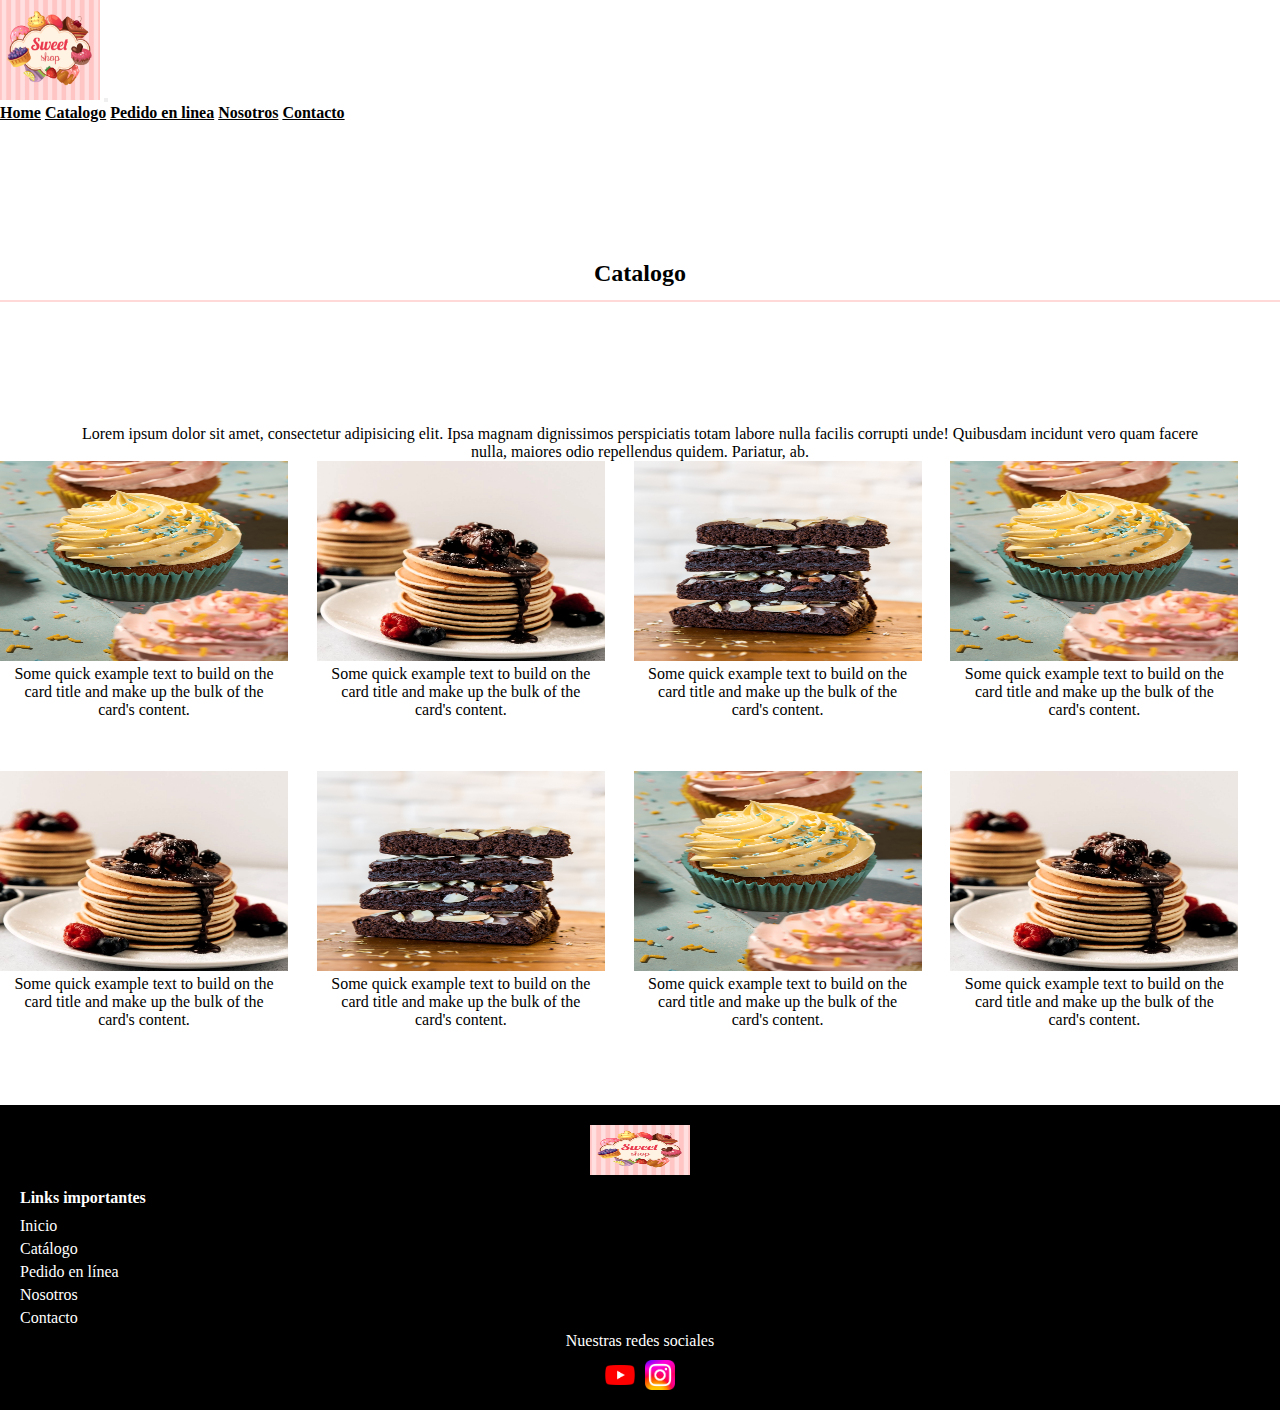
<file: secciones/catalogo.html>
<!DOCTYPE html>
<html lang="en">
<head>
    <meta charset="UTF-8">
    <meta name="viewport" content="width=device-width, initial-scale=1.0">
    <title>sitioweb de Postres, tortas </title>
    <link rel="stylesheet" href="../estilos/estilos.css">
    <link rel="icon" href="../imagenes/favicon.png">

    <link href="https://cdn.jsdelivr.net/npm/bootstrap@5.3.0/dist/css/bootstrap.min.css" rel="stylesheet" integrity="sha384-9ndCyUaIbzAi2FUVXJi0CjmCapSmO7SnpJef0486qhLnuZ2cdeRhO02iuK6FUUVM" crossorigin="anonymous">
</head>
<body>
    <!-- Menu de navegacion -->
    <nav class="navbar navbar-expand-lg bg-body-tertiary">
      <div class="container-fluid">
        <a class="navbar-brand" href="../index.html"><img src="../imagenes/logo.jpg" class="logo"></a>
        <button class="navbar-toggler" type="button" data-bs-toggle="collapse" data-bs-target="#navbarNavAltMarkup"
          aria-controls="navbarNavAltMarkup" aria-expanded="false" aria-label="Toggle navigation">
          <span class="navbar-toggler-icon"></span>
        </button>
        <div class="collapse navbar-collapse" id="navbarNavAltMarkup">
          <div class="navbar-nav">
            <a class="nav-link active" aria-current="page" href="../index.html">Home</a>
            <a class="nav-link" href="catalogo.html">Catalogo</a>
            <a class="nav-link" href="pedido.html">Pedido en linea</a>
            <a class="nav-link" href="nosotros.html">Nosotros</a>
            <a class="nav-link" href="contacto.html">Contacto</a>
          </div>
        </div>
      </div>
    </nav>
    

    <h2>Catalogo</h2>
    <p>Lorem ipsum dolor sit amet, consectetur adipisicing elit. Ipsa magnam dignissimos perspiciatis totam labore nulla
      facilis corrupti unde! Quibusdam incidunt vero quam facere nulla, maiores odio repellendus quidem. Pariatur, ab.</p>
    
    
    <div class="categoria-productos">
      <div class="card" style="width: 18rem;">
        <img src="../imagenes/cupcakes.jpg" class="card-img-top">
        <div class="card-body">
          <p class="card-text">Some quick example text to build on the card title and make up the bulk of the card's
            content.</p>
        </div>
      </div>
    
      <div class="card" style="width: 18rem;">
        <img src="../imagenes/panqueques.jpg" class="card-img-top" alt="...">
        <div class="card-body">
          <p class="card-text">Some quick example text to build on the card title and make up the bulk of the card's
            content.</p>
        </div>
      </div>
    
      <div class="card" style="width: 18rem;">
        <img src="../imagenes/brownies.jpg" class="card-img-top" alt="...">
        <div class="card-body">
          <p class="card-text">Some quick example text to build on the card title and make up the bulk of the card's
            content.</p>
        </div>
      </div>
    
      <div class="card" style="width: 18rem;">
        <img src="../imagenes/cupcakes.jpg" class="card-img-top">
        <div class="card-body">
          <p class="card-text">Some quick example text to build on the card title and make up the bulk of the card's
            content.</p>
        </div>
      </div>
    
      <div class="card" style="width: 18rem;">
        <img src="../imagenes/panqueques.jpg" class="card-img-top" alt="...">
        <div class="card-body">
          <p class="card-text">Some quick example text to build on the card title and make up the bulk of the card's
            content.</p>
        </div>
      </div>
    
      <div class="card" style="width: 18rem;">
        <img src="../imagenes/brownies.jpg" class="card-img-top" alt="...">
        <div class="card-body">
          <p class="card-text">Some quick example text to build on the card title and make up the bulk of the card's
            content.</p>
        </div>
      </div>
    
      <div class="card" style="width: 18rem;">
        <img src="../imagenes/cupcakes.jpg" class="card-img-top">
        <div class="card-body">
          <p class="card-text">Some quick example text to build on the card title and make up the bulk of the card's
            content.</p>
        </div>
      </div>
    
      <div class="card" style="width: 18rem;">
        <img src="../imagenes/panqueques.jpg" class="card-img-top" alt="...">
        <div class="card-body">
          <p class="card-text">Some quick example text to build on the card title and make up the bulk of the card's
            content.</p>
        </div>
      </div>
    </div>
    
    
    <footer>
      <a href="index.html" class="logo-link"><img src="../imagenes/logo.jpg" class="logo"></a>
    
      <div class="footer-content">
        <div class="footer-sections">
          <strong>Links importantes</strong>
          <nav>
            <ul>
              <li><a href="index.html">Inicio</a></li>
              <li><a href="./secciones/catalogo.html">Catálogo</a></li>
              <li><a href="./secciones/pedido.html">Pedido en línea</a></li>
              <li><a href="./secciones/nosotros.html">Nosotros</a></li>
              <li><a href="./secciones/contacto.html">Contacto</a></li>
            </ul>
          </nav>
        </div>
    
        <div class="footer-social">
          <p>Nuestras redes sociales</p>
          <div class="redes-sociales">
            <a href="https://www.youtube.com/" class="red-social"><img src="../imagenes/Youtube_logo.png" alt="YouTube"></a>
            <a href="https://www.instagram.com/" class="red-social"><img src="../imagenes/Instagram_logo.png" alt="Instagram"></a>
          </div>
        </div>
      </div>
    </footer>
    
    <script src="https://cdn.jsdelivr.net/npm/bootstrap@5.3.0/dist/js/bootstrap.bundle.min.js"
      integrity="sha384-geWF76RCwLtnZ8qwWowPQNguL3RmwHVBC9FhGdlKrxdiJJigb/j/68SIy3Te4Bkz" crossorigin="anonymous"></script>
    </body>
    </html>
</file>
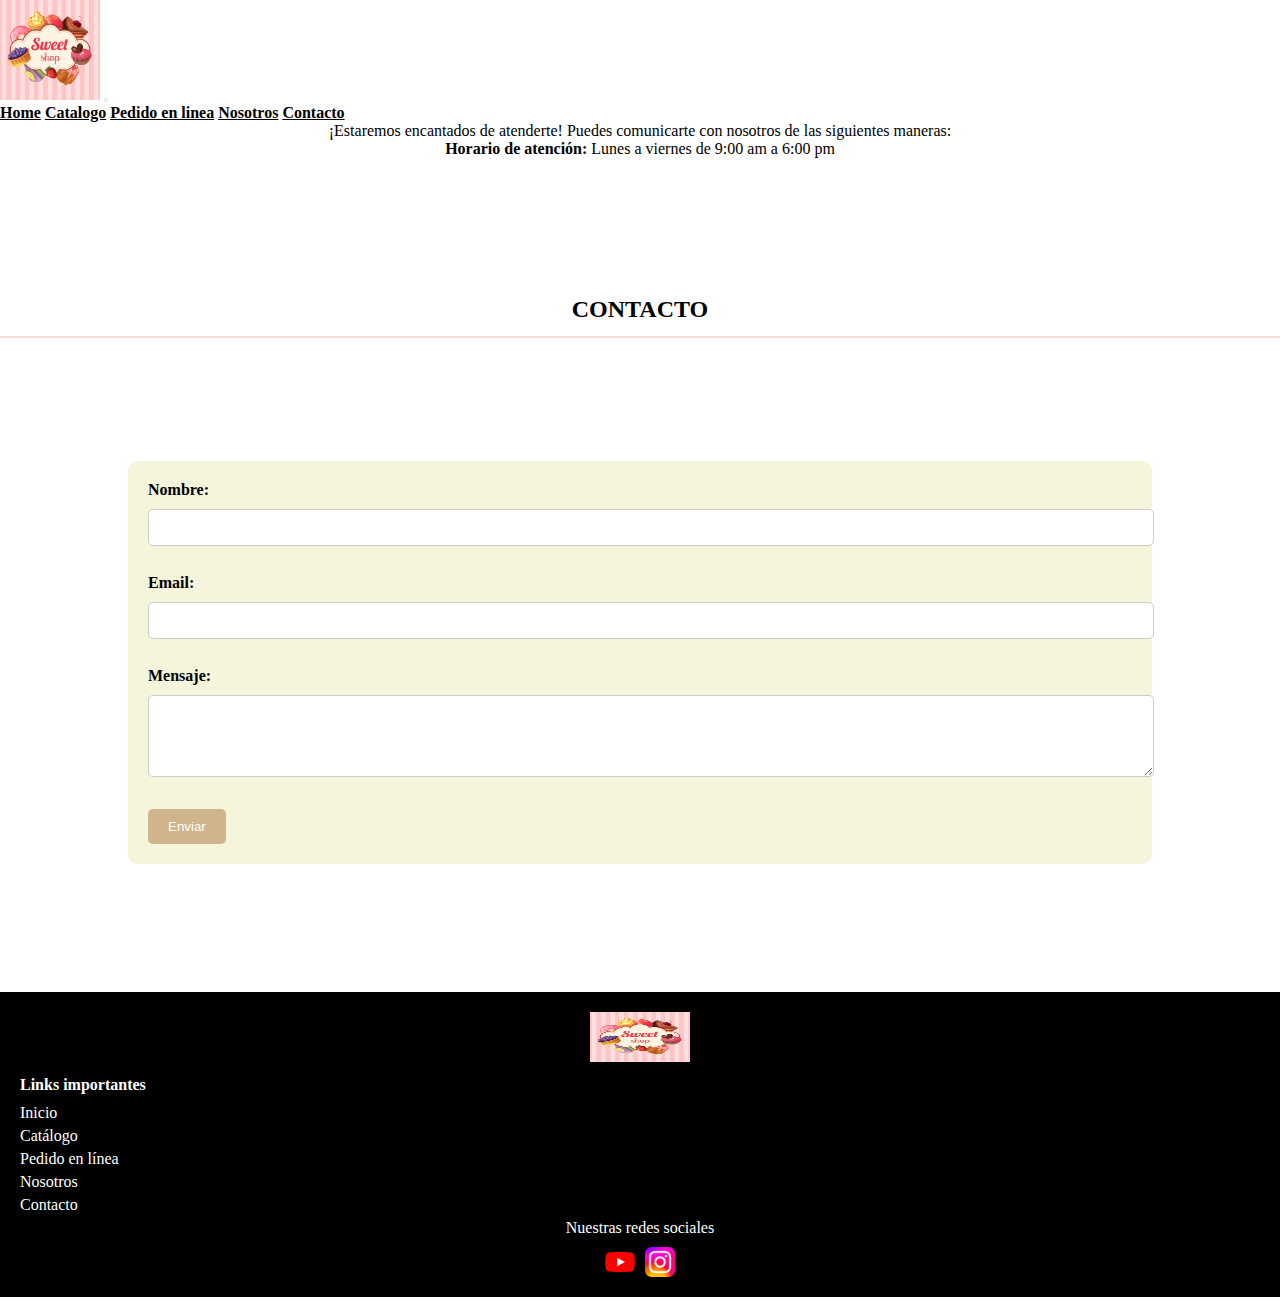
<file: secciones/contacto.html>
<!DOCTYPE html>
<html lang="en">
<head>
    <meta charset="UTF-8">
    <meta name="viewport" content="width=device-width, initial-scale=1.0">
    <title>sitioweb de Postres, tortas </title>
    <link rel="stylesheet" href="../estilos/estilos.css">
    <link rel="icon" href="../imagenes/favicon.png">

    <link href="https://cdn.jsdelivr.net/npm/bootstrap@5.3.0/dist/css/bootstrap.min.css" rel="stylesheet" integrity="sha384-9ndCyUaIbzAi2FUVXJi0CjmCapSmO7SnpJef0486qhLnuZ2cdeRhO02iuK6FUUVM" crossorigin="anonymous">
</head>
<body>
  <!-- Menu de navegacion -->
  <nav class="navbar navbar-expand-lg bg-body-tertiary">
    <div class="container-fluid">
      <a class="navbar-brand" href="../index.html"><img src="../imagenes/logo.jpg" class="logo"></a>
      <button class="navbar-toggler" type="button" data-bs-toggle="collapse" data-bs-target="#navbarNavAltMarkup"
        aria-controls="navbarNavAltMarkup" aria-expanded="false" aria-label="Toggle navigation">
        <span class="navbar-toggler-icon"></span>
      </button>
      <div class="collapse navbar-collapse" id="navbarNavAltMarkup">
        <div class="navbar-nav">
          <a class="nav-link active" aria-current="page" href="../index.html">Home</a>
          <a class="nav-link" href="catalogo.html">Catalogo</a>
          <a class="nav-link" href="pedido.html">Pedido en linea</a>
          <a class="nav-link" href="nosotros.html">Nosotros</a>
          <a class="nav-link" href="contacto.html">Contacto</a>
        </div>
      </div>
    </div>
  </nav>

  <p>¡Estaremos encantados de atenderte! Puedes comunicarte con nosotros de las siguientes maneras:</p>
  <p><strong>Horario de atención:</strong> Lunes a viernes de 9:00 am a 6:00 pm</p>

  <div class="containerform">


    <h2>CONTACTO</h2>
    <form>
      <label for="nombre">Nombre:</label>
      <input type="text" id="nombre" name="nombre" required><br><br>

      <label for="email">Email:</label>
      <input type="email" id="email" name="email" required><br><br>

      <label for="mensaje">Mensaje:</label>
      <textarea id="mensaje" name="mensaje" rows="4" cols="30" required></textarea><br><br>

      <input type="submit" value="Enviar">
    </form>
  </div>

  <footer>
    <a href="index.html" class="logo-link"><img src="../imagenes/logo.jpg" class="logo"></a>
  
    <div class="footer-content">
      <div class="footer-sections">
        <strong>Links importantes</strong>
        <nav>
          <ul>
            <li><a href="index.html">Inicio</a></li>
            <li><a href="./secciones/catalogo.html">Catálogo</a></li>
            <li><a href="./secciones/pedido.html">Pedido en línea</a></li>
            <li><a href="./secciones/nosotros.html">Nosotros</a></li>
            <li><a href="./secciones/contacto.html">Contacto</a></li>
          </ul>
        </nav>
      </div>
  
      <div class="footer-social">
        <p>Nuestras redes sociales</p>
        <div class="redes-sociales">
          <a href="https://www.youtube.com/" class="red-social"><img src="../imagenes/Youtube_logo.png" alt="YouTube"></a>
          <a href="https://www.instagram.com/" class="red-social"><img src="../imagenes/Instagram_logo.png" alt="Instagram"></a>
        </div>
      </div>
    </div>
  </footer>

  <script src="https://cdn.jsdelivr.net/npm/bootstrap@5.3.0/dist/js/bootstrap.bundle.min.js"
    integrity="sha384-geWF76RCwLtnZ8qwWowPQNguL3RmwHVBC9FhGdlKrxdiJJigb/j/68SIy3Te4Bkz"
    crossorigin="anonymous"></script>
</body>

</html>
</file>
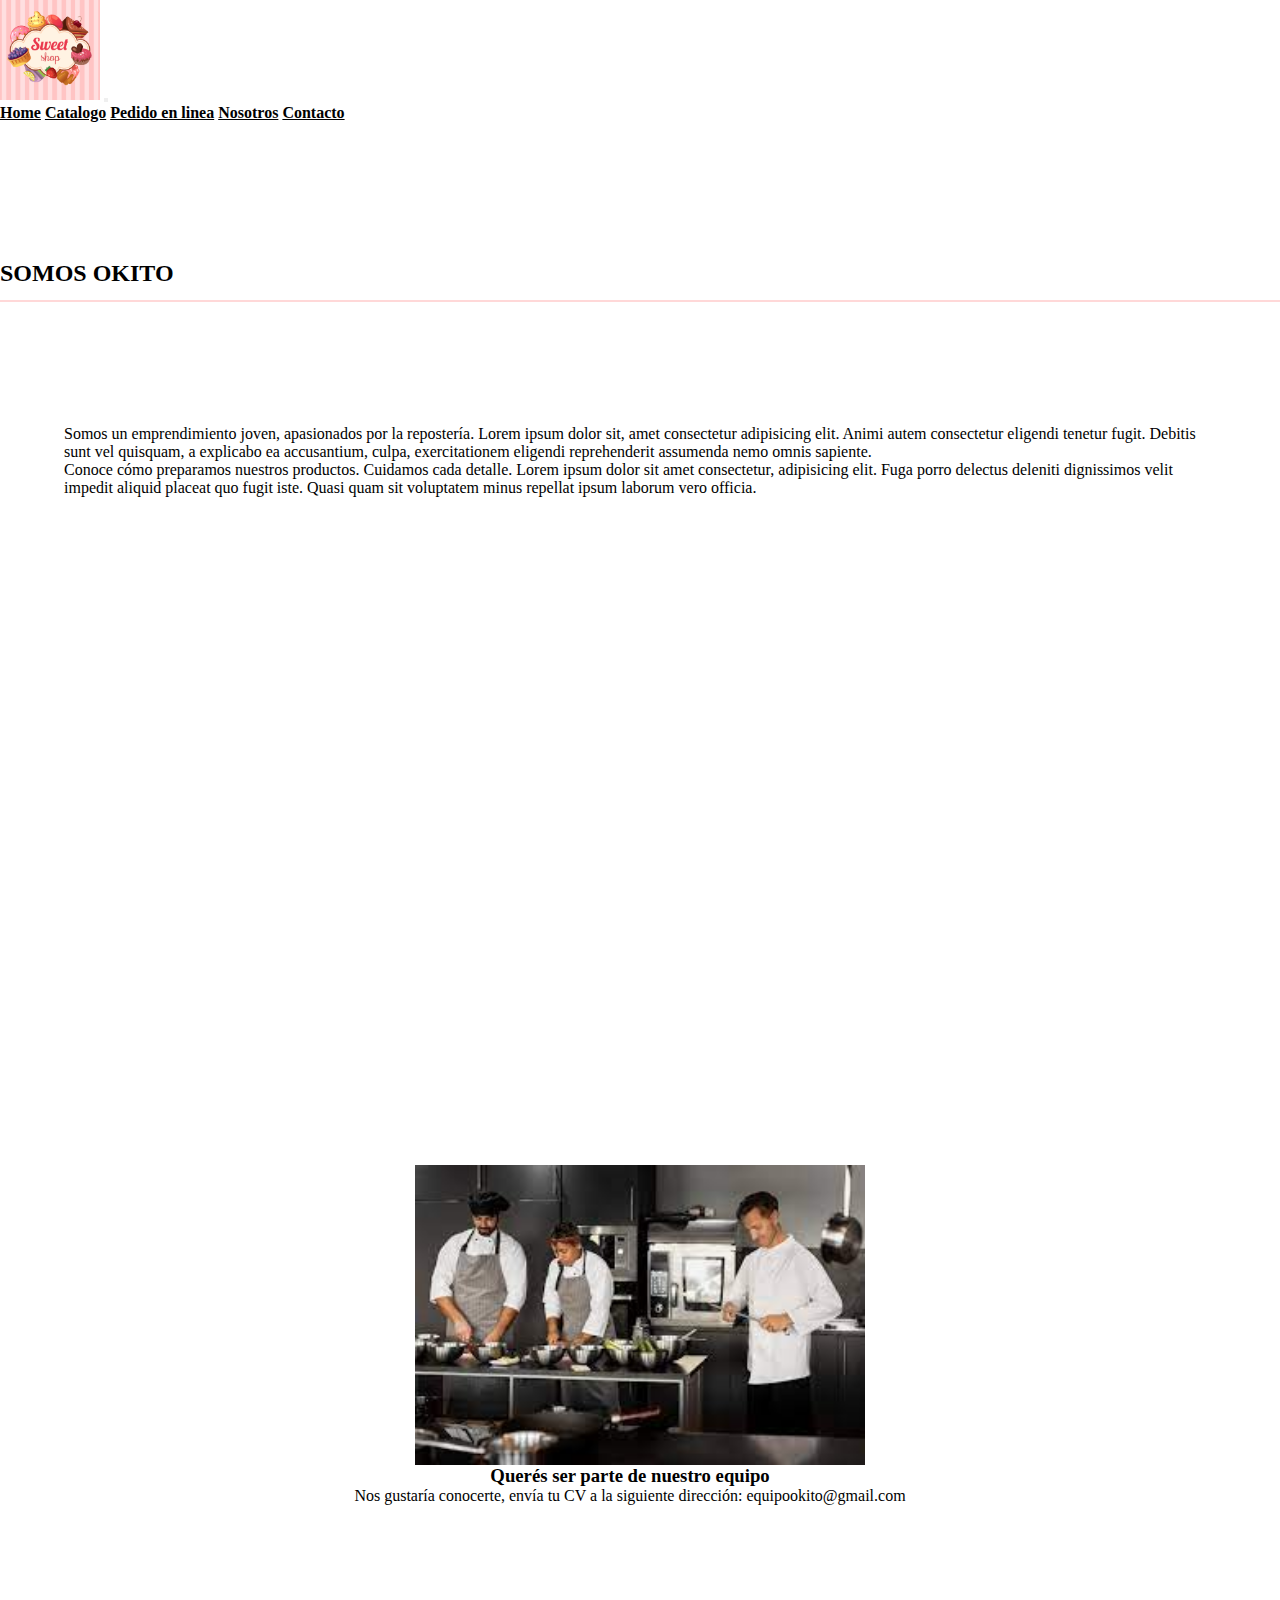
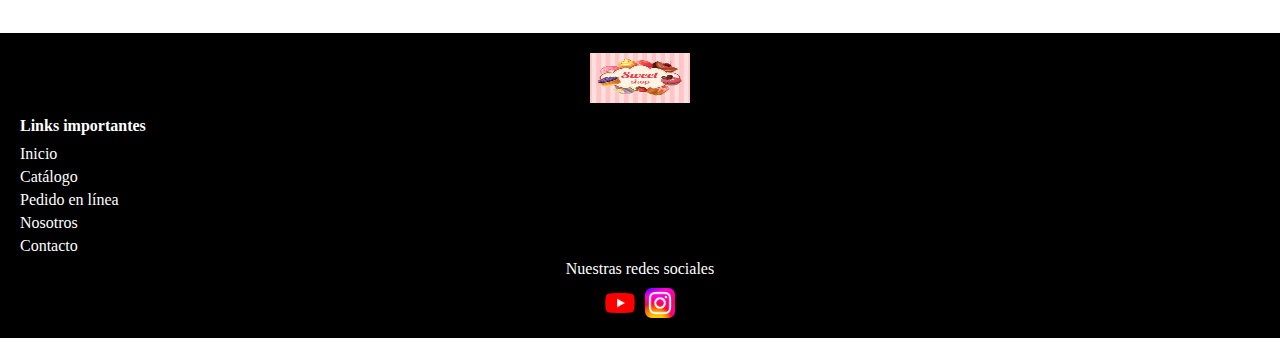
<file: secciones/nosotros.html>
<!DOCTYPE html>
<html lang="en">
<head>
    <meta charset="UTF-8">
    <meta name="viewport" content="width=device-width, initial-scale=1.0">
    <title>sitioweb de Postres, tortas </title>
    <link rel="stylesheet" href="../estilos/estilos.css">
    <link rel="icon" href="../imagenes/favicon.png">
    
    <link href="https://cdn.jsdelivr.net/npm/bootstrap@5.3.0/dist/css/bootstrap.min.css" rel="stylesheet" integrity="sha384-9ndCyUaIbzAi2FUVXJi0CjmCapSmO7SnpJef0486qhLnuZ2cdeRhO02iuK6FUUVM" crossorigin="anonymous">
</head>
<body>
    <!-- Menu de navegacion -->
    <nav class="navbar navbar-expand-lg bg-body-tertiary">
        <div class="container-fluid">
          <a class="navbar-brand" href="../index.html"><img src="../imagenes/logo.jpg" class="logo"></a>
          <button class="navbar-toggler" type="button" data-bs-toggle="collapse" data-bs-target="#navbarNavAltMarkup" aria-controls="navbarNavAltMarkup" aria-expanded="false" aria-label="Toggle navigation">
            <span class="navbar-toggler-icon"></span>
          </button>
          <div class="collapse navbar-collapse" id="navbarNavAltMarkup">
            <div class="navbar-nav">
              <a class="nav-link active" aria-current="page" href="../index.html">Home</a>
              <a class="nav-link" href="catalogo.html">Catalogo</a>
              <a class="nav-link" href="pedido.html">Pedido en linea</a>
              <a class="nav-link" href="nosotros.html">Nosotros</a>
              <a class="nav-link" href="contacto.html">Contacto</a>
            </div>
          </div>
        </div>
      </nav>

      <h2 class="centrar-texto leer-izquierda">SOMOS OKITO</h2>
      <p class="centrar-texto leer-izquierda">Somos un emprendimiento joven, apasionados por la repostería. Lorem ipsum dolor sit, amet consectetur adipisicing elit. Animi autem consectetur eligendi tenetur fugit. Debitis sunt vel quisquam, a explicabo ea accusantium, culpa, exercitationem eligendi reprehenderit assumenda nemo omnis sapiente.</p>
      
      <p class="centrar-texto leer-izquierda">Conoce cómo preparamos nuestros productos. Cuidamos cada detalle. Lorem ipsum dolor sit amet consectetur, adipisicing elit. Fuga porro delectus deleniti dignissimos velit impedit aliquid placeat quo fugit iste. Quasi quam sit voluptatem minus repellat ipsum laborum vero officia.</p>
      
      <div class="videoproduccion">
        <iframe src="https://www.youtube.com/embed/29gQtXdpigY" title="YouTube video player" frameborder="0" allow="accelerometer; autoplay; clipboard-write; encrypted-media; gyroscope; picture-in-picture; web-share" allowfullscreen></iframe>
      </div>
      


      
      <div class="contenedor-equipo">
        <div class="contenido-imagen">
          <img src="../imagenes/equipo.jpeg" alt="">
        </div>
        <div class="contenido-texto">
          <h3>Querés ser parte de nuestro equipo</h3>
          <p>Nos gustaría conocerte, envía tu CV a la siguiente dirección: equipookito@gmail.com</p>
        </div>
      </div>
      
      <footer>
        <a href="index.html" class="logo-link"><img src="../imagenes/logo.jpg" class="logo"></a>
      
        <div class="footer-content">
          <div class="footer-sections">
            <strong>Links importantes</strong>
            <nav>
              <ul>
                <li><a href="index.html">Inicio</a></li>
                <li><a href="./secciones/catalogo.html">Catálogo</a></li>
                <li><a href="./secciones/pedido.html">Pedido en línea</a></li>
                <li><a href="./secciones/nosotros.html">Nosotros</a></li>
                <li><a href="./secciones/contacto.html">Contacto</a></li>
              </ul>
            </nav>
          </div>
      
          <div class="footer-social">
            <p>Nuestras redes sociales</p>
            <div class="redes-sociales">
              <a href="https://www.youtube.com/" class="red-social"><img src="../imagenes/Youtube_logo.png" alt="YouTube"></a>
              <a href="https://www.instagram.com/" class="red-social"><img src="../imagenes/Instagram_logo.png" alt="Instagram"></a>
            </div>
          </div>
        </div>
      </footer>

      <script src="https://cdn.jsdelivr.net/npm/bootstrap@5.3.0/dist/js/bootstrap.bundle.min.js" integrity="sha384-geWF76RCwLtnZ8qwWowPQNguL3RmwHVBC9FhGdlKrxdiJJigb/j/68SIy3Te4Bkz" crossorigin="anonymous"></script>
    </body>
    </html>
</file>
<file: estilos/estilos.css>
* {
  margin: 0;
  padding: 0;
}

.contenedor-productos .card {
  width: 18rem;
}
.contenedor-productos .card .card-img-top {
  height: 200px;
  object-fit: cover;
}

.navbar-nav .nav-link {
  position: relative;
  color: black;
  font-weight: bold;
  transition: color 0.3s;
}
.navbar-nav .nav-link::after {
  content: "";
  position: absolute;
  left: 0;
  bottom: -2px;
  width: 0;
  height: 2px;
  background-color: #ffccdd;
  transition: width 0.3s cubic-bezier(0.22, 0.61, 0.36, 1);
}
.navbar-nav .nav-link:hover {
  color: #ffccdd;
}
.navbar-nav .nav-link:hover::after {
  width: 100%;
}

.contenedor-productos {
  display: flex;
  flex-wrap: wrap;
  justify-content: space-between;
}
.contenedor-productos .card {
  width: 18rem;
  margin-bottom: 20px;
  box-shadow: 0 4px 8px rgba(0, 0, 0, 0.1);
  transition: transform 0.3s ease;
}
.contenedor-productos .card:hover {
  transform: scale(1.05);
}
.contenedor-productos .card .card-img-top {
  width: 100%;
  height: 200px;
  object-fit: cover;
}
.contenedor-productos .card .card-body {
  padding: 1rem;
  text-align: center;
}
.contenedor-productos .card .card-body .card-title {
  font-size: 1.2rem;
  font-weight: bold;
}
.contenedor-productos .card .card-body .card-text {
  font-size: 0.9rem;
}
.contenedor-productos .card .card-body .btn {
  margin-top: 10px;
}

.contenedor-descuentos {
  display: flex;
  flex-wrap: wrap;
  justify-content: space-around;
}

.imagen-descuento {
  width: 300px;
  height: auto;
  margin-bottom: 10px;
}
.imagen-descuento img {
  width: 100%;
  height: auto;
}

.categoria-productos {
  width: 90%;
  display: grid;
  grid-template-columns: repeat(auto-fit, minmax(200px, 1fr));
  grid-template-rows: auto;
  gap: 10%;
  margin-bottom: 80px;
  align-items: center;
}
.categoria-productos .card {
  width: auto;
}
.categoria-productos .card img {
  width: 100%;
  height: auto;
  max-height: 200px;
}

.banner {
  background-image: url(../imagenes/banner-pedido.png);
  background-size: cover;
  background-position: center;
  height: 400px;
  margin-bottom: 10px;
}

.productos {
  display: flex;
  flex-wrap: wrap;
  justify-content: space-between;
}

.producto {
  width: calc(25% - 20px);
  margin-bottom: 20px;
  padding: 10px;
  box-sizing: border-box;
  text-align: center;
}

.producto img {
  width: 100%;
  height: auto;
  margin-bottom: 10px;
}

.producto label,
.producto input,
.producto p {
  margin-bottom: 5px;
}

.precio {
  font-weight: bold;
}

.ubicacion {
  text-align: center;
}

.mapa {
  margin-top: 20px;
}

.btn-wpp {
  position: fixed;
  bottom: 20px;
  right: 20px;
  width: 60px;
  height: 60px;
  background-color: #25d366;
  border-radius: 50%;
  text-align: center;
  display: flex;
  align-items: center;
  justify-content: center;
  box-shadow: 0 2px 5px rgba(0, 0, 0, 0.3);
}
.btn-wpp img {
  width: 30px;
  height: 30px;
}

.logo {
  width: 100px;
  height: auto;
}

footer {
  background-color: black;
  color: white;
  padding: 20px;
  text-align: center;
  margin-top: 10%;
}
footer .logo-link {
  display: inline-block;
  margin-bottom: 10px;
}
footer .logo {
  max-width: 100%;
  height: auto;
  max-height: 50px;
}
footer .footer-content {
  display: flex;
  flex-wrap: wrap;
  justify-content: center;
}
footer .footer-sections {
  flex: 1 1 50%;
  margin-right: 20px;
  text-align: left;
}
footer .footer-sections strong {
  display: block;
  margin-bottom: 10px;
}
footer .footer-sections nav ul {
  list-style-type: none;
  padding: 0;
  margin: 0;
}
footer .footer-sections nav ul li {
  margin-bottom: 5px;
}
footer .footer-sections nav ul a {
  color: white;
  text-decoration: none;
}
footer .footer-social {
  flex: 1 1 50%;
  text-align: left;
}
footer .footer-social p {
  margin-bottom: 10px;
}
footer .footer-social .redes-sociales {
  display: flex;
  justify-content: center;
}
footer .footer-social .redes-sociales .red-social {
  display: flex;
  align-items: center;
  margin: 0 5px;
}
footer .footer-social .redes-sociales .red-social img {
  max-width: 30px;
  height: auto;
}

form {
  background-color: beige;
  padding: 20px;
  border-radius: 10px;
  margin-right: 10%;
  margin-left: 10%;
}

label {
  display: block;
  margin-bottom: 10px;
  font-weight: bold;
}

input[type=text] {
  width: 100%;
  padding: 10px;
  border: 1px solid #ccc;
  border-radius: 5px;
  margin-bottom: 10px;
}

input[type=email] {
  width: 100%;
  padding: 10px;
  border: 1px solid #ccc;
  border-radius: 5px;
  margin-bottom: 10px;
}

textarea {
  width: 100%;
  padding: 10px;
  border: 1px solid #ccc;
  border-radius: 5px;
  margin-bottom: 10px;
}

input[type=submit] {
  background-color: #d2b48c;
  color: #fff;
  padding: 10px 20px;
  border: none;
  border-radius: 5px;
  cursor: pointer;
}
input[type=submit]:hover {
  background-color: #b8860b;
}

.contenedor-equipo {
  display: flex;
  flex-wrap: wrap;
  justify-content: center;
  align-items: center;
}

.contenido-texto {
  flex: 1;
  padding-right: 20px;
}

.contenido-imagen {
  flex: 1;
  text-align: center;
}
.contenido-imagen img {
  height: 300px;
}

h2 {
  text-align: center;
  position: relative;
  padding: 10px 0;
  margin: 10% 0;
}
h2::after {
  content: "";
  position: absolute;
  bottom: -5px;
  left: 0;
  width: 100%;
  height: 2px;
  background-color: #ffd8d8;
}

p {
  text-align: center;
  margin-left: 5%;
  margin-right: 5%;
}

.centrar-texto {
  text-align: center;
}

.leer-izquierda {
  text-align: left;
}

.videoproduccion {
  display: flex;
  text-align: center;
  margin: auto;
  width: 70%;
  height: 60vh;
  margin-bottom: 10%;
}

iframe {
  width: 100%;
}

.contenedor-equipo {
  display: flex;
  align-items: center;
  justify-content: center;
}
.contenedor-equipo .contenido-imagen {
  flex: 0 0 50%;
  display: flex;
  justify-content: center;
}
.contenedor-equipo .contenido-imagen img {
  max-width: 100%;
  max-height: 100%;
}
.contenedor-equipo .contenido-texto {
  flex: 0 0 50%;
  text-align: center;
}

#carouselExampleCaptions {
  height: 400px;
}

#carouselExampleCaptions .carousel-item img {
  object-fit: cover;
  height: 400px;
}

/*# sourceMappingURL=estilos.css.map */
</file>
